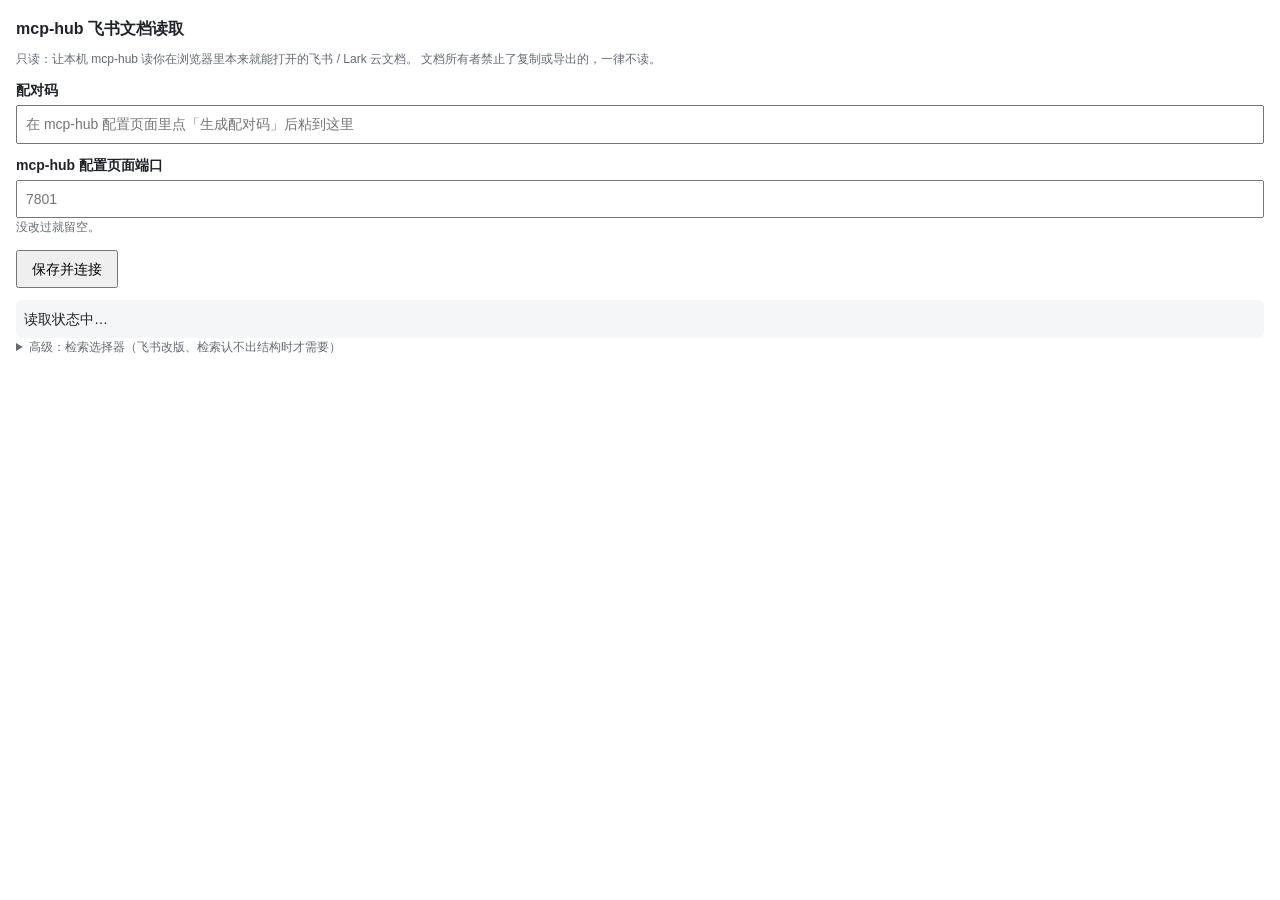
<file: internal/feishuweb/extension/options.html>
<!doctype html>
<html lang="zh-CN">
<head>
<meta charset="utf-8">
<title>mcp-hub 飞书文档读取</title>
<style>
  body { font: 14px/1.6 -apple-system, "PingFang SC", "Microsoft YaHei", sans-serif; margin: 16px; min-width: 340px; color: #1f2329; }
  h1 { font-size: 16px; margin: 0 0 8px; }
  label { display: block; margin-top: 10px; font-weight: 600; }
  input, textarea { width: 100%; box-sizing: border-box; padding: 6px 8px; margin-top: 4px; font: inherit; }
  button { margin-top: 12px; padding: 6px 14px; font: inherit; cursor: pointer; }
  .help { color: #646a73; font-size: 12px; }
  .st { margin-top: 12px; padding: 8px; border-radius: 6px; background: #f5f6f7; }
  .ok { background: #e8f7ee; } .bad { background: #fdecec; }
</style>
</head>
<body>
  <h1>mcp-hub 飞书文档读取</h1>
  <div class="help">只读：让本机 mcp-hub 读你在浏览器里本来就能打开的飞书 / Lark 云文档。
    文档所有者禁止了复制或导出的，一律不读。</div>
  <label for="token">配对码</label>
  <input id="token" autocomplete="off" spellcheck="false" placeholder="在 mcp-hub 配置页面里点「生成配对码」后粘到这里">
  <label for="port">mcp-hub 配置页面端口</label>
  <input id="port" inputmode="numeric" placeholder="7801">
  <div class="help">没改过就留空。</div>
  <button id="save">保存并连接</button>
  <div class="st" id="st">读取状态中…</div>
  <details>
    <summary class="help">高级：检索选择器（飞书改版、检索认不出结构时才需要）</summary>
    <div class="help">JSON，四组 CSS 选择器，各组按顺序尝试：trigger（唤起搜索弹层的入口）、input（弹层输入框）、
      panel（弹层容器）、item（结果行）。只填要换的那几组；留空用内置候选。</div>
    <textarea id="selectors" rows="6" spellcheck="false" placeholder='{"trigger":["[class*=search-entry]"],"input":["[role=dialog] input"]}'></textarea>
    <button id="saveSel">保存选择器</button>
    <div class="help" id="selst"></div>
  </details>
  <script src="options.js"></script>
</body>
</html>
</file>
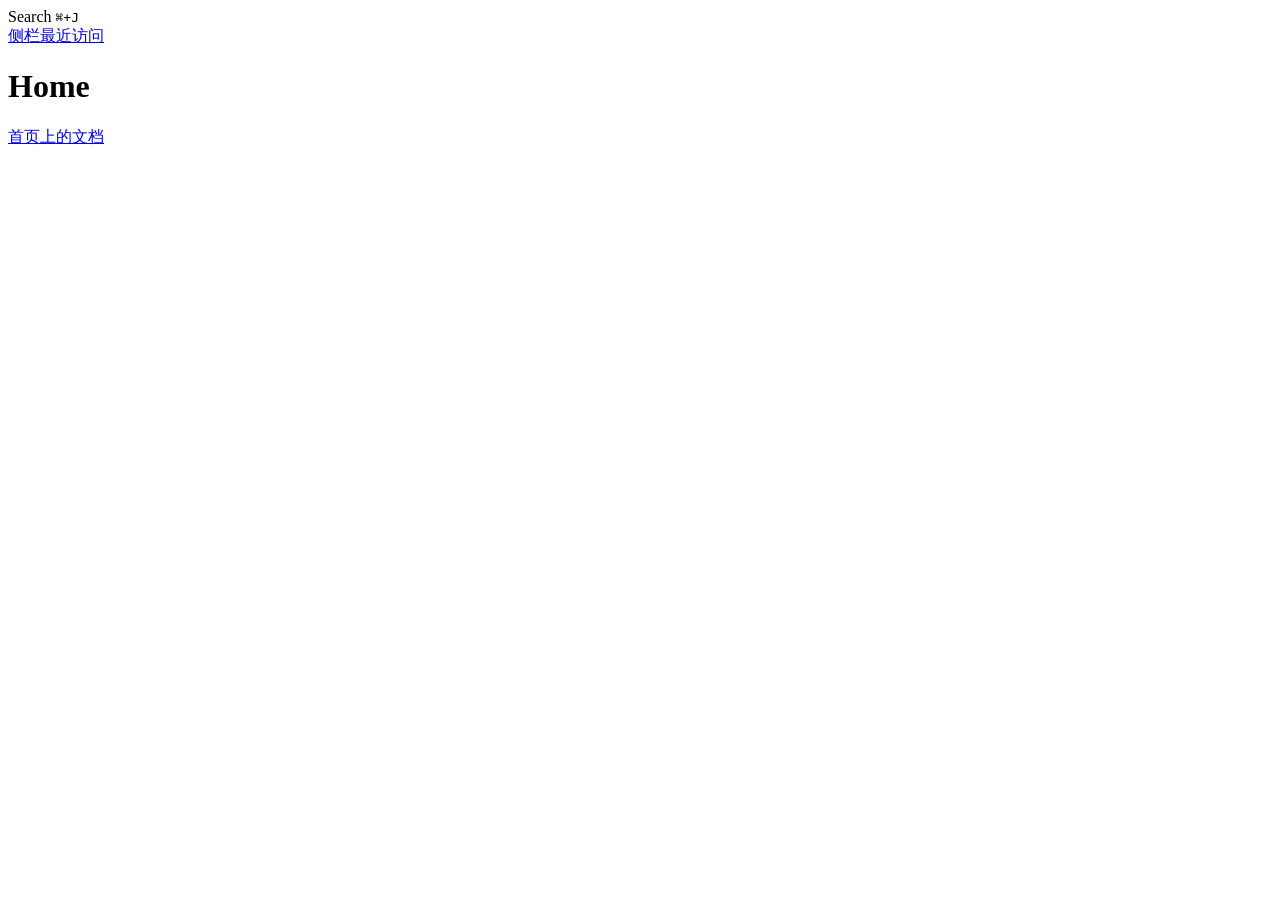
<file: internal/feishuweb/testdata/search-page.html>
<!doctype html>
<!-- 造的飞书云空间首页 + 「Search ⌘+J」搜索弹层（单页应用）。真实弹层登录后才看得到，
     这里按用户截图（左侧栏顶部的 Search 框）和常见组件库的形态模拟：
     - 侧栏入口只是一个带「Search ⌘+J」文字的 div，没有 search 字样的 class；
     - 点它（或按 ⌘/Ctrl+J）后，body 下挂出 role=dialog 的弹层，焦点落在弹层输入框；
     - 填词前弹层里是「最近访问」（应当被当作基线、不算结果）；
     - 输入 400ms 后结果替换掉列表：高亮标签、相对地址、只有 title 属性的链接、
       链接文字为空的行、危险链接、外站链接、重复条目、带零宽字符和 Markdown 记号的标题。
     页面变体由 location.hostname 的第一段决定（见 search-regress.mjs 的用例）。
     离线回归：search-regress.mjs 用隔离无头 Chrome 打开它，跑 extension/search.js，
     x 变体的输出应当和 search.json 的 items 一致。 -->
<html><head><meta charset="utf-8"><title>Home - Feishu Docs</title>
<style>.hidden{display:none}</style></head>
<body>
<aside class="drive-sidebar">
  <div class="sb-entry" id="entry"><span>Search</span> <kbd>⌘+J</kbd></div>
  <a href="/docx/RecentDoc0000001">侧栏最近访问</a>
</aside>
<main><h1>Home</h1><a href="/docx/HomeDoc00000001">首页上的文档</a></main>
<script>
(() => {
  const v = location.hostname.split('.')[0];
  const H = 'https://' + location.hostname;
  const RESULTS = {
    x: `
      <div class="result-item" role="listitem"><a href="${H}/docx/AbCdEf1234567890?from=search">2026 <em>周报</em> 第 47 周</a><span>张三 · 3 天前</span></div>
      <div class="result-item" role="listitem"><a href="/wiki/WikiTok12345678#h1">知识库：<em>周报</em>模板</a></div>
      <div class="result-item" role="listitem"><a href="${H}/sheets/SheetTok1234567"><span title="ignored"></span></a><div>周报统计表</div></div>
      <div class="result-item" role="listitem"><a href="${H}/base/BaseTok12345678" title="周报看板"></a></div>
      <div class="result-item" role="listitem"><a href="javascript:alert(1)">恶意链接</a></div>
      <div class="result-item" role="listitem"><a href="http://x.feishu.cn/docx/Plain0000000001">明文 http</a></div>
      <div class="result-item" role="listitem"><a href="https://evil.example/docx/Evil00000000001">外站</a></div>
      <div class="result-item" role="listitem"><a href="${H}/docx/AbCdEf1234567890">重复条目</a></div>
      <div class="result-item" role="listitem"><a href="${H}/docx/Hostile000000001">[点我](javascript:alert(1))&#8203;<b>&lt;img src=x onerror=alert(1)&gt;</b></a></div>
      <div class="result-item" role="listitem"><a href="${H}/drive/folder/FolderTok123456">文件夹</a></div>`,
    // 结果行没有 <a>，地址在 data-url 里；标题前带水印字符。
    hotkey: `
      <div role="option" data-url="${H}/docx/AttrTok123456789" tabindex="0"><div>&#8203;&#8291;周报 第一篇</div><div>李四</div></div>
      <div role="option" data-link="/wiki/AttrWiki12345678" tabindex="0"><div>周报 知识库</div></div>`,
    enter: `<div role="option"><a href="${H}/docx/EnterTok12345678">按回车才出来的结果</a></div>`,
    empty: `<div class="search-empty">No results found</div>`,
    unknown: `<div role="option">周报</div><div role="option">周报汇总</div>`,
    same: null,
  };
  const RECENT = `<div class="recent">最近访问
      <div role="option"><a href="${H}/docx/Recent0000000001">最近 1</a></div>
      <div role="option"><a href="${H}/docx/Recent0000000002">最近 2</a></div></div>`;
  let modal = null;
  const open = () => {
    if (modal) return;
    modal = document.createElement('div');
    modal.className = 'ud-modal-root';
    modal.innerHTML = `<div class="ud-modal" role="dialog"><input class="q" placeholder="Search docs, wikis"><div class="list">${RECENT}</div></div>`;
    document.body.appendChild(modal);
    const input = modal.querySelector('input');
    const list = modal.querySelector('.list');
    input.focus();
    let timer = 0;
    input.addEventListener('input', () => {
      clearTimeout(timer);
      if (v === 'enter' || RESULTS[v] === null) return;
      timer = setTimeout(() => { list.innerHTML = input.value ? RESULTS[v] : RECENT; }, 400);
    });
    input.addEventListener('keydown', (e) => {
      if (e.key === 'Enter' && v === 'enter') list.innerHTML = RESULTS.enter;
    });
  };
  const entry = document.getElementById('entry');
  if (v === 'hotkey') entry.remove(); else entry.addEventListener('click', open);
  document.addEventListener('keydown', (e) => {
    if ((e.metaKey || e.ctrlKey) && e.key.toLowerCase() === 'j') open();
  });
})();
</script>
</body></html>
</file>
